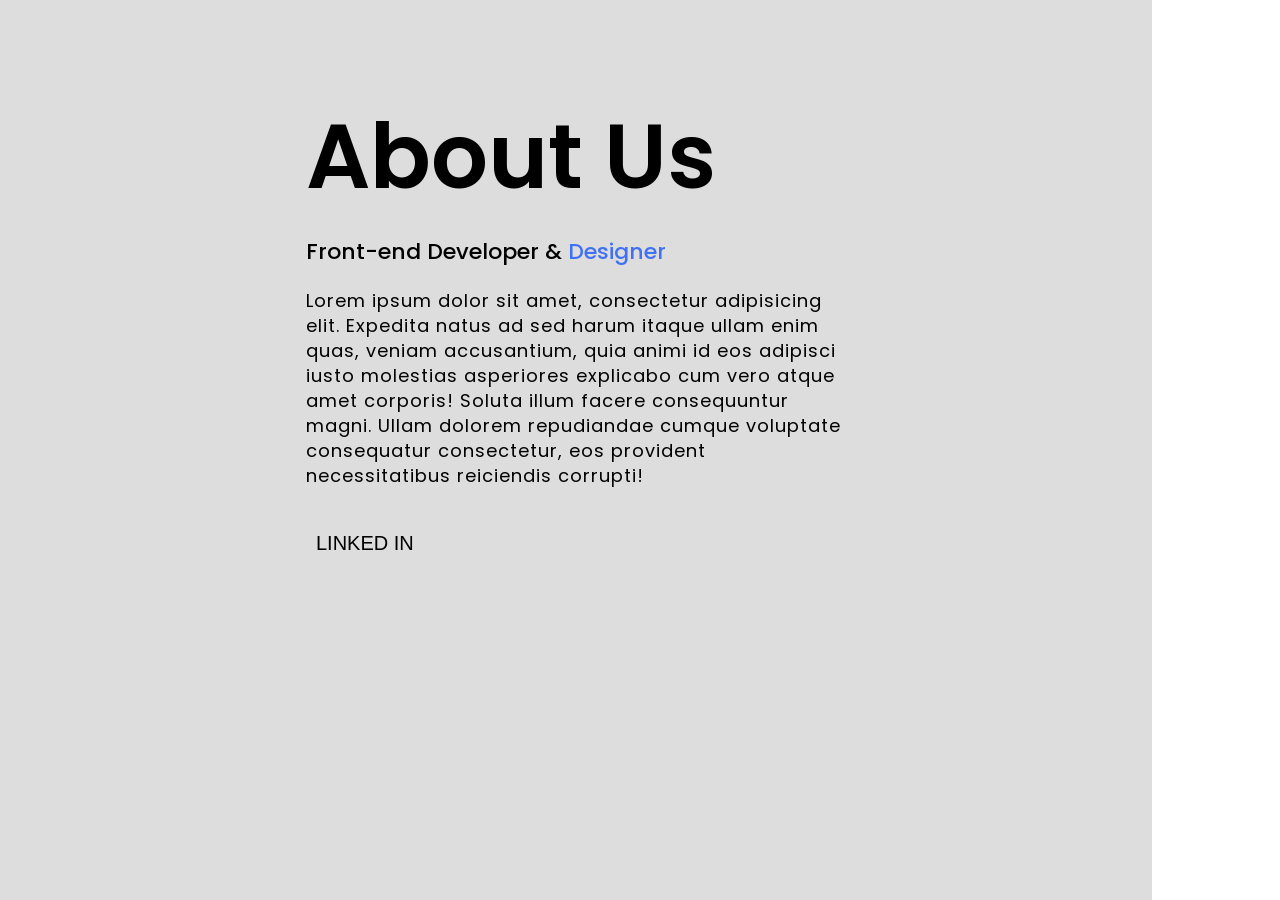
<file: AboutUs.html>
<!DOCTYPE html>
<html lang="en">
<head>
    <meta charset="UTF-8">
    <meta name="viewport" content="width=device-width, initial-scale=1.0">
    <title>Smart Internz Project</title>
    <link rel="stylesheet" href="style.css">
</head>
<body>
    <div class = "container">
        <div class="sidebar">
              <nav>
                <ul>
                  <li><a href="/Home.html">Home</a></li>
                  <li><a href="/AboutUs.html">About Us</a></li>
                  <li><a href="/Skills.html">Skills</a></li>
                  <li><a href="/Contact.html">Contact Us</a></li>
                  <li><a href="/Resume.pdf">Resume</a></li>
              </ul>
            </nav>
        </div>
        <div class = "main">
            <section class="about-us">
                <div class="about">
                  <!--<img src="girl.png" class="pic">-->
                  <div class="text">
                    <h2>About Us</h2>
                    <h5>Front-end Developer & <span>Designer</span></h5>
                      <p>Lorem ipsum dolor sit amet, consectetur adipisicing elit. Expedita natus ad sed harum itaque ullam enim quas, veniam accusantium, quia animi id eos adipisci iusto molestias asperiores explicabo cum vero atque amet corporis! Soluta illum facere consequuntur magni. Ullam dolorem repudiandae cumque voluptate consequatur consectetur, eos provident necessitatibus reiciendis corrupti!</p>
                    <div class="data">
                    </div>
                    <div><a href="https://www.linkedin.com/in/praneetha-devi-mudunuri-b9039321a/" class="design">LINKED IN</a></div>
                  </div>
                </div>
              </section>
        </div>
    </div>
</body>
</html>
</file>
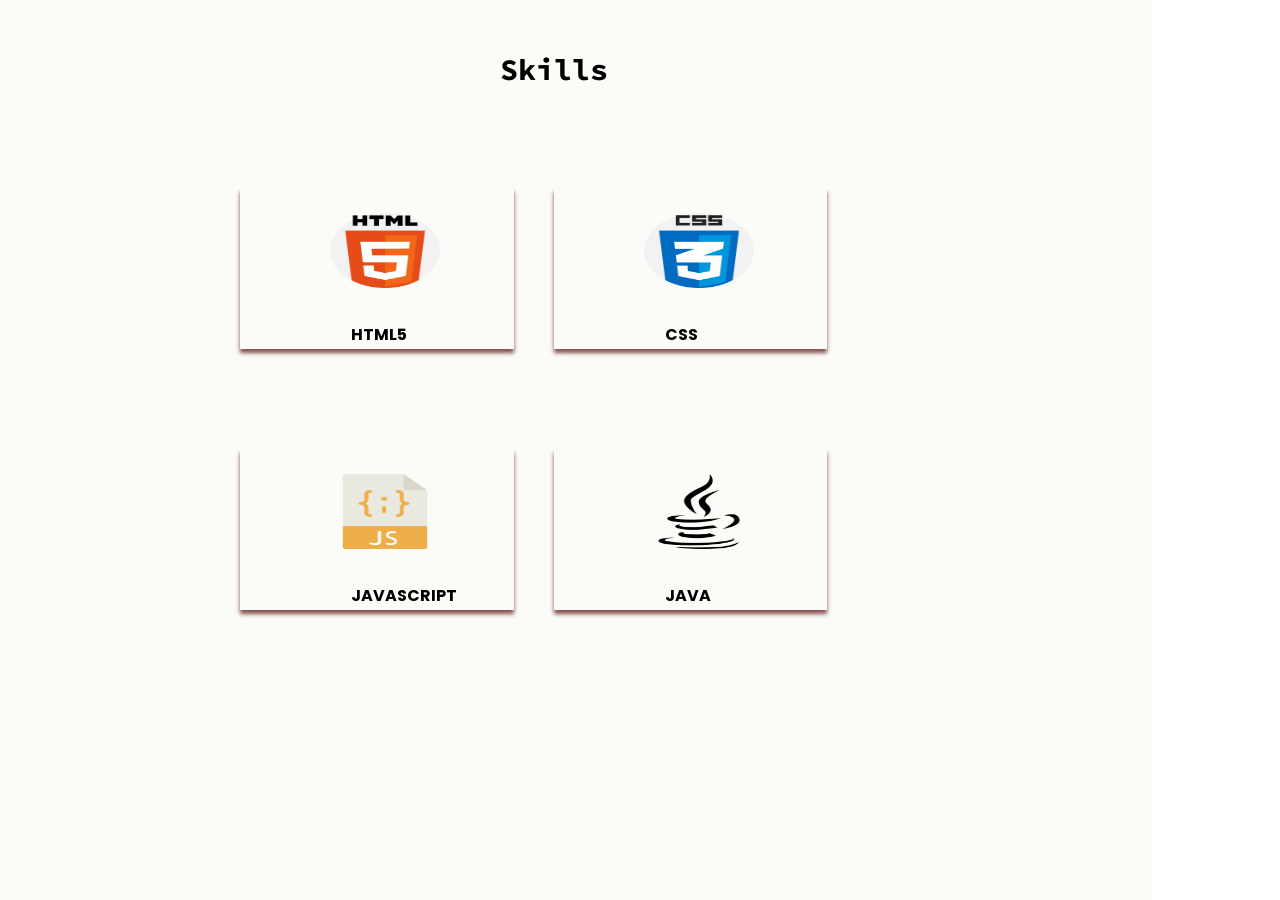
<file: Skills.html>
<!DOCTYPE html>
<html lang="en">
<head>
    <meta charset="UTF-8">
    <meta name="viewport" content="width=device-width, initial-scale=1.0">
    <title>Smart Internz Project</title>
    <link rel="stylesheet" href="style.css">
</head>
<body>
    <div class = "container">
        <div class="sidebar">
            <nav>
              <ul>
                <li><a href="/Home.html">Home</a></li>
                <li><a href="/AboutUs.html">About Us</a></li>
                <li><a href="/Skills.html">Skills</a></li>
                <li><a href="/Contact.html">Contact Us</a></li>
                <li><a href="/Resume.pdf">Resume</a></li>
            </ul>
            </nav>
        </div>
        <div class = "main">
          <h2 class = "heading">Skills</h2>
          <div class="cards">
            <div class="skill" style="margin-right: 40px;">
                <img src="Html5.png" alt="html5">
                <div class="contain">
                 <h4><b>HTML5</b></h4> 
                </div>
              </div>
              <div class="skill" style="margin-right: 40px;">
                <img src="Css.png" alt="css">
                <div class="contain">
                 <h4><b>CSS</b></h4> 
                </div>
              </div>
            </div>
            <div class = "cards">
              <div class="skill" style="margin-right: 40px;">
                <img src="JavaScript.png" alt="JavaScript">
                <div class="contain">
                 <h4><b>JAVASCRIPT</b></h4> 
                </div>
              </div>
              <div class="skill" style="margin-right: 40px;">
                <img src="java.png" alt="java">
                <div class="contain">
                 <h4><b>JAVA</b></h4> 
                </div>
              </div>
          </div>
        </div>
    </div>
</body>
</html>
</file>
<file: style.css>
@import url('https://fonts.googleapis.com/css2?family=Roboto+Slab:wght@500&display=swap');
@import url('https://fonts.googleapis.com/css2?family=Roboto+Slab:wght@500&family=Source+Code+Pro:wght@700&display=swap');
@import url('https://fonts.googleapis.com/css2?family=Poppins:wght@200;300;400;500&display=swap');
*{
    margin : 0;
    padding : 0;
}
.sidebar{
    background-color: rgb(210, 205, 205);
    font-size: 30px;
    font-family: 'Fira Sans',sans-serif;
    height : 100vh;
}
.sidebar nav{
    padding : 45px;
}
.sidebar nav li{
    list-style: none;
    font-size: 30px;
    padding: 33px 0;
}
.sidebar nav li a{
    text-decoration: none;
    color: rgb(69, 63, 63);
}
.sidebar nav li a:hover{
    color:  rgba(106, 103, 103, 0.901);
    font-size: 2.5rem;
}
#element{
    font-size: 30px;
    font-family: 'Source Code Pro', monospace;
    color: purple
}
.main{
    background-color : rgb(251, 251, 247);
    width : 90vw;
    height : 100vh;
}
.container{
    display : flex;
}
.infoContainer{
    margin: 147px auto;
    background-color : rgb(251, 251, 247);
    height: 59vh;
    width : 80vw;
    display: flex;
    justify-content: space-around;
}
.devInfo{
    display : flex;
    justify-content: center;
    flex-direction : column
}
.hello{
    font-size: 35px;
    
}
.name{
    font-size: 35px;
}
.about{
    font-size: 30px;
    font-family: 'Source Code Pro', monospace;
}
.moreabout{
    font-size: 20px;
    font-family: 'Fira Sans',sans-serif;
    margin-bottom: 19px;
}
.buttons button{
    padding : 10px;
    border-radius: 15px;
    color: black;
    margin-left: 7px;
    background-color: rgb(7, 159, 247);
    font-size: 19px;
}
.buttons button a{
    text-decoration: none;
}
.buttons button:hover{
    background-color: rgb(245, 247, 248);
    color: rgb(7, 159, 247);
}
.skill{
    box-shadow: 0 4px 4px 0 rgba(124, 68, 68, 0.937);
    transition: 0.3s;
    width: 30%;
} 
.skill:hover{
    box-shadow: 0 8px 16px 0 rgba(124, 68, 68, 0.937);
}
.contain{
    padding: 2px 8px;
    margin-left: 103px;
    margin-top: 25px;
}
.cards{
    display: flex;
    margin-top: 100px;
    margin-left : 240px;
}
img{
    width : 200px;
    height : 100px;
    padding-left : 90px;
    padding-top: 25px;
}
.heading{
    justify-content: center;
    margin-left: 500px;
    margin-top: 50px;
    font-family: 'Source Code Pro', monospace;
    font-size: 30px;
    font-weight: bold;
}
*{
  margin: 0;
  padding: 0;
  box-sizing: border-box;
  font-family: 'Poppins', sans-serif;
}
.about-us{
  height: 100vh;
  width: 100%;
  padding: 90px 0;
  background: #ddd;
}
.pic{
  height: auto;
  width:  302px;
}
.about{
  width: 1130px;
  max-width: 85%;
  margin: 0 auto;
  display: flex;
  align-items: center;
  justify-content: space-around;
}
.text{
  width: 540px;
}
.text h2{
  font-size: 90px;
  font-weight: 600;
  margin-bottom: 10px;
}
.text h5{
  font-size: 22px;
  font-weight: 500;
  margin-bottom: 20px;
}
span{
  color: #4070f4;
}
.text p{
  font-size: 18px;
  line-height: 25px;
  letter-spacing: 1px;
}
.data{
  margin-top: 30px;
}
.hire{
  font-size: 18px;
  background: #4070f4;
  color: #fff;
  text-decoration: none;
  border: none;
  padding: 8px 25px;
  border-radius: 6px;
  transition: 0.5s;
}
.hire:hover{
  background: #000;
  border: 1px solid #4070f4;
}
.design{
    text-decoration: none;
    font-family: 'Fira Sans',sans-serif;
    font-size: 20px;
    color: black;
    margin-left: 10px;
}
.design:hover{
    text-decoration: none;
    font-family: 'Fira Sans',sans-serif;
    font-size: 20px;
    color: rgb(151, 102, 151);
}
/* .post-img{
    height: 404px;
    overflow: hidden; 
}
.post-img img{
    width: 100%;
} */
/* .blog-post-content h1{
    text-align: center;
}
.blog-post-content p{
    font-size: 18px; 
}
.more-post{
    flex-direction: column; 
    align-items: center;
}
.blogpost-meta{ 
    display: flex;
    justify-content: space-between;
}

.author-info{
    margin: 12px 0;
} */
/* .author-info div{
    padding: 4px 0px;
    font-family: var(--font2);
}
.social{
    padding-right: 53px;
    align-self: center;
    cursor: pointer;
} */

/* .hamburger{
    display: flex;
}
.ham{
    position: absolute;
    cursor: pointer;
    top: 06px;
    left: 1px;
    margin-right: 20px;
}
.cross{
    position: absolute;
    cursor: pointer;
    left: 10px;
    margin-left: px;
    width: 5px;
} */
@media (max-width:1400px) {
    .sidebar{
        transform: translate(-443px,0px);
        position: absolute;
    }
}
.center{
    position: absolute;
    top: 50%;
    left: 50%;
    transform: translate(-50%, -50%);
    width: 400px;
    background: rgb(110, 86, 188);
    border-radius: 10px;
    box-shadow: 10px 10px 15px rgba(0,0,0,0.05);
    margin-left: 170px;
  }
  .center h1{
    text-align: center;
    padding: 20px 0;
    border-bottom: 1px solid silver;
  }
  .center form{
    padding: 0 40px;
    box-sizing: border-box;
  }
  form .txt_field{
    position: relative;
    border-bottom: 2px solid #adadad;
    margin: 30px 0;
  }
  .txt_field input{
    width: 100%;
    padding: 0 5px;
    height: 40px;
    font-size: 16px;
    border: none;
    background: none;
    outline: none;
  }
  .txt_field label{
    position: absolute;
    top: 50%;
    left: 5px;
    color: #adadad;
    transform: translateY(-50%);
    font-size: 16px;
    pointer-events: none;
    transition: .5s;
  }
  .txt_field span::before{
    content: '';
    position: absolute;
    top: 40px;
    left: 0;
    width: 0%;
    height: 2px;
    background: #2691d9;
    transition: .5s;
  }
  .txt_field input:focus ~ label,
  .txt_field input:valid ~ label{
    top: -5px;
    color: #2691d9;
  }
  .txt_field input:focus ~ span::before,
  .txt_field input:valid ~ span::before{
    width: 100%;
  }
  .pass{
    margin: -5px 0 20px 5px;
    color: #a6a6a6;
    cursor: pointer;
  }
  .pass:hover{
    text-decoration: underline;
  }
  input[type="submit"]{
    width: 100%;
    height: 40px;
    border: 1px solid;
    background: #2691d9;
    border-radius: 25px;
    font-size: 18px;
    color: #e9f4fb;
    font-weight: 700;
    cursor: pointer;
    outline: none;
  }
  input[type="submit"]:hover{
    border-color: #2691d9;
    transition: .5s;
  }
  .check{
    color: #adadad;
  }
</file>
